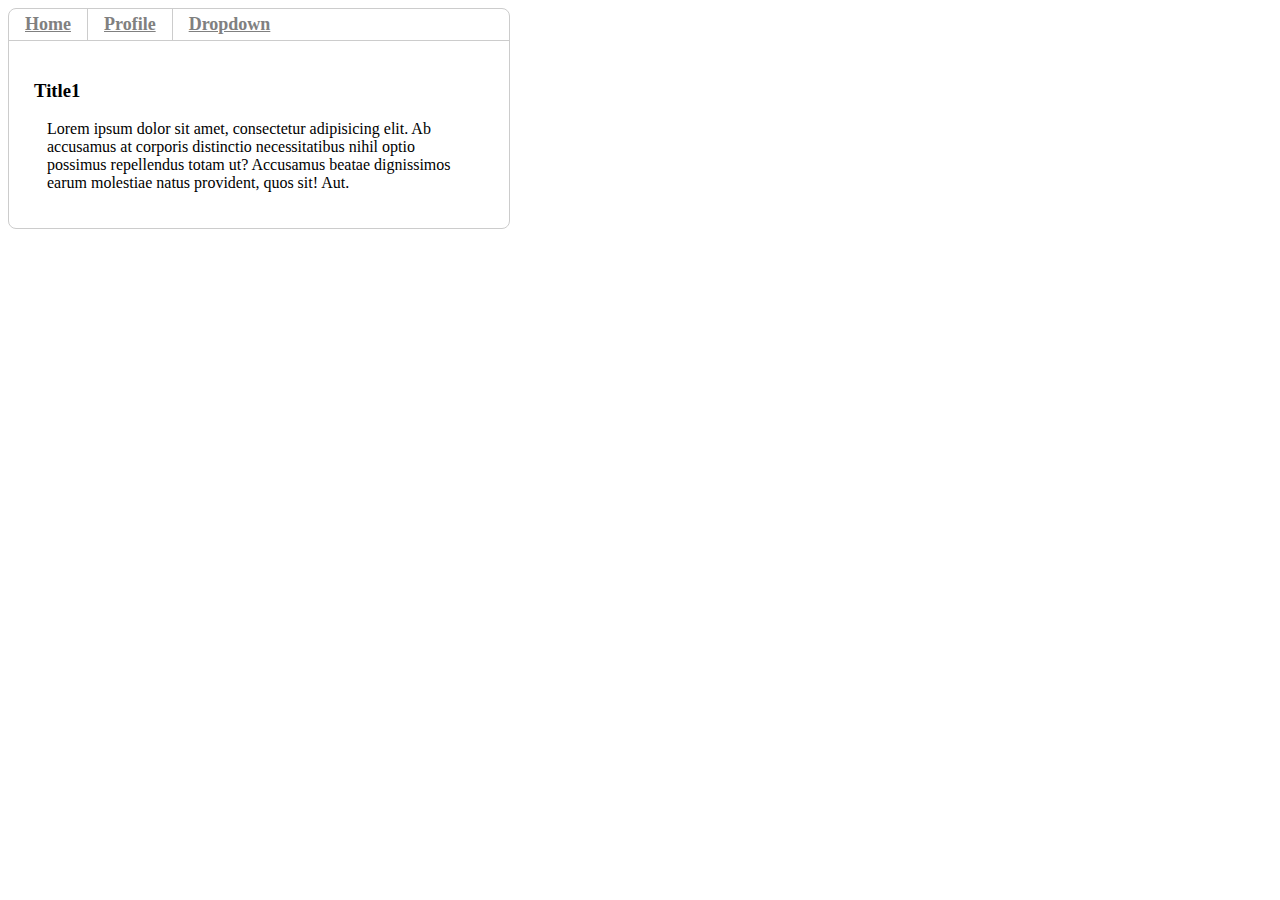
<file: class_tabs/index.html>
<!DOCTYPE html>
<html>
<head lang="en">
    <meta charset="UTF-8">
    <script type="text/javascript" src="js/jquery.js"></script>
    <script type="text/javascript" src="js/aop.js"></script>
    <title></title>
    <style>
        #tabs {
            border: 1px solid #ccc;
            border-radius: 8px;
            width: 500px;
        }
        #tabs .title {
            list-style-type: none;
            overflow: hidden;
            border-bottom: 1px solid #ccc;
            font-weight: bold;
            margin: 0;
            padding: 0;
        }
        #tabs .title li {
            float: left;
        }
        #tabs .title li + li {
            border-left: 1px solid #ccc
        }
        #tabs .title li a {
            display: block;
            padding: 5px 16px;
            font-size: 18px;
            color: grey;
        }
        #tabs .title li a:hover {
            color: #264c99;
        }
        #content {
            padding: 20px;
            font-size: 16px;
        }
        #content div{
            display: none;
        }
        #content div.active{
            display: block;
        }
        div h3{
            padding: 0px 5px;
        }
        div p{
            padding: 0px 18px;
        }

    </style>
</head>
<body>
<div id="tabs">
    <ul class="title">
        <li class="tab"><a href="#home">Home</a></li>
        <li class="tab"><a href="#profile">Profile</a></li>
        <li class="tab"><a href="#dropdown">Dropdown</a></li>
    </ul>
    <div id="content">
        <div id="home" class="active">
            <h3>Title1</h3>
            <p>Lorem ipsum dolor sit amet, consectetur adipisicing elit. Ab accusamus at corporis distinctio necessitatibus nihil optio possimus repellendus totam ut? Accusamus beatae dignissimos earum molestiae natus provident, quos sit! Aut.</p>
        </div>
        <div id="profile">
            <h3>Title2</h3>
            <p>Lorem ipsum dolor sit amet, consectetur adipisicing elit. Autem blanditiis debitis eligendi exercitationem, expedita fugiat harum molestias nobis odio officia perferendis possimus provident quaerat quidem reiciendis rem saepe? Accusamus, id!</p>
        </div>
        <div id="dropdown">
            <h3>Title3</h3>
            <p>Lorem ipsum dolor sit amet, consectetur adipisicing elit. Distinctio, eius iure labore nisi rem repudiandae tempora. A aperiam architecto corporis cumque minus modi mollitia, quibusdam, quo quos recusandae sit ut!</p>
        </div>
    </div>
</div>
<script type="text/javascript" src="js/Tabs.js"></script>
</body>
</html>
</file>
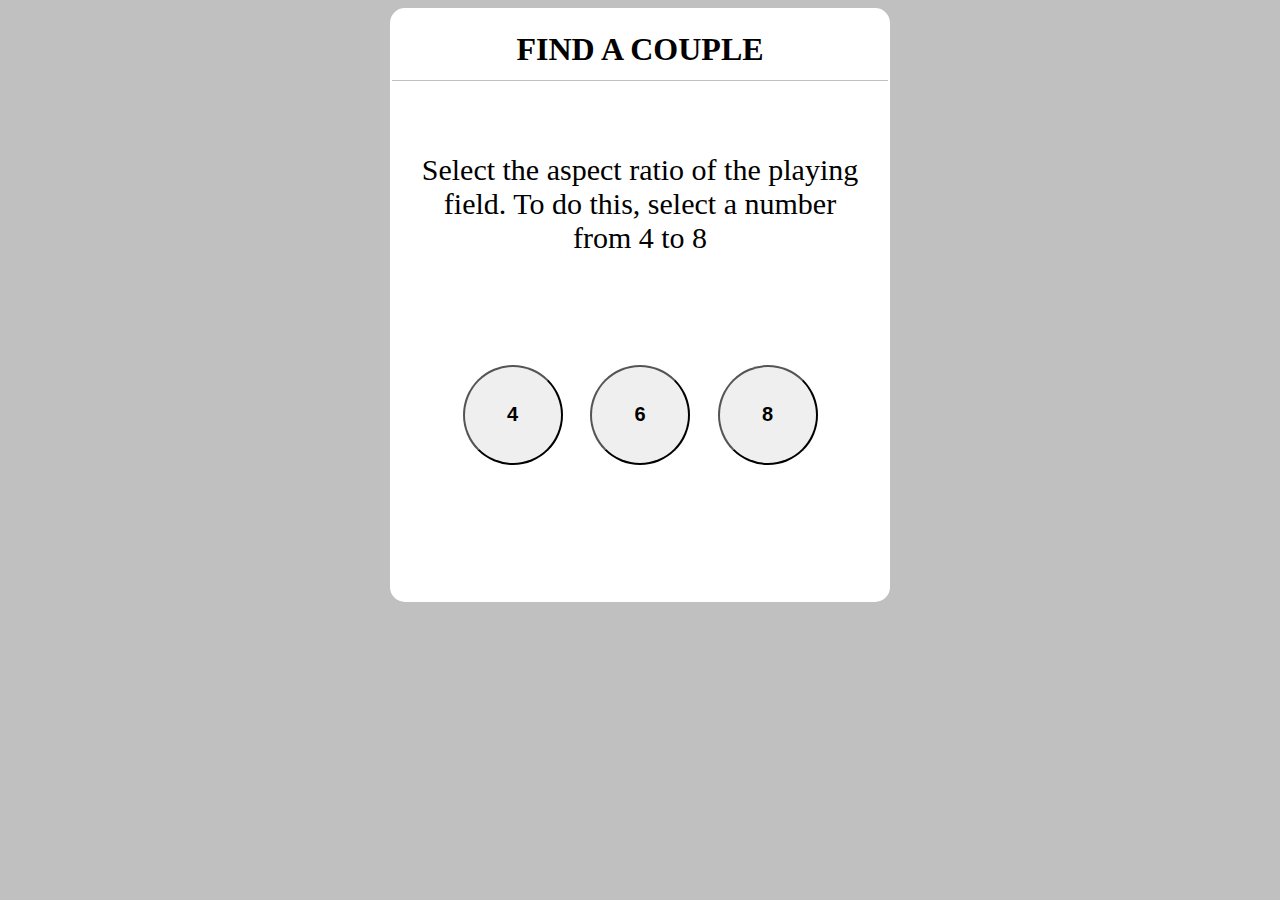
<file: game find a couple/index.html>
<!DOCTYPE html>
<html>
<head>
	<meta charset="utf-8">
	<meta http-equiv="X-UA-Compatible" content="IE=edge">
	<meta name="viewport" content="width=device-width, initial-scale=1">
	<title></title>

	<!-- css -->
	<link rel="stylesheet" type="text/css" href="css/style.css">
</head>
<body>
			<!-- html -->
	<div id="wrap">
		<div class="title">
			<h1>find a couple</h1>
		</div>
		<!--========= start ==========-->
		<div class="content">
			<p>Select the aspect ratio of the playing field. To do this, select a number from 4 to 8</p>
			<div id="buttons">
				<button class="btn">4</button>
				<button class="btn">6</button>
				<button class="btn">8</button>
			</div>
		</div>
		<!--========= level1 =========-->
		<div class="content4 hide">
			<div class="string">
				<div class="flip-container4" style="left: 0px;">
					<div class="flipper">
						<div class="cell cells4 front4"></div>
						<div class="cell cells4 back4" ></div>
					</div>
				</div>
				<div class="flip-container4" style="left: 124px;">
					<div class="flipper">
						<div class="cell cells4 front4" ></div>
						<div class="cell cells4 back4"></div>
					</div>
				</div>
				<div class="flip-container4" style="left: 248px;">
					<div class="flipper">
						<div class="cell cells4 front4" ></div>
						<div class="cell cells4 back4"></div>
					</div>
				</div>
				<div class="flip-container4" style="left: 372px;">
					<div class="flipper">
						<div class="cell cells4 front4"></div>
						<div class="cell cells4 back4"></div>
					</div>
				</div>
			</div>
			<div class="string">
				<div class="flip-container4" style="left:0px; top:124px;">
					<div class="flipper">
						<div class="cell cells4 front4"></div>
						<div class="cell cells4 back4" ></div>
					</div>
				</div>
				<div class="flip-container4" style="left:124px; top:124px;">
					<div class="flipper">
						<div class="cell cells4 front4"></div>
						<div class="cell cells4 back4"></div>
					</div>
				</div>
				<div class="flip-container4" style="left:248px; top:124px;">
					<div class="flipper">
						<div class="cell cells4 front4"></div>
						<div class="cell cells4 back4"></div>
					</div>
				</div>
				<div class="flip-container4" style="left:372px; top:124px;">
					<div class="flipper">
						<div class="cell cells4 front4"></div>
						<div class="cell cells4 back4"></div>
					</div>
				</div>
			</div>
			<div class="string">
				<div class="flip-container4" style="left: 0px; top: 248px;">
					<div class="flipper">
						<div class="cell cells4 front4"></div>
						<div class="cell cells4 back4" ></div>
					</div>
				</div>
				<div class="flip-container4" style="left: 124px; top: 248px;">
					<div class="flipper">
						<div class="cell cells4 front4"></div>
						<div class="cell cells4 back4"></div>
					</div>
				</div>
				<div class="flip-container4" style="left: 248px; top: 248px;">
					<div class="flipper">
						<div class="cell cells4 front4"></div>
						<div class="cell cells4 back4"></div>
					</div>
				</div>
				<div class="flip-container4" style="left: 372px; top: 248px;">
					<div class="flipper">
						<div class="cell cells4 front4"></div>
						<div class="cell cells4 back4"></div>
					</div>
				</div>
			</div>
			<div class="string">
				<div class="flip-container4" style="left: 0px; top: 372px;">
					<div class="flipper">
						<div class="cell cells4 front4"></div>
						<div class="cell cells4 back4" ></div>
					</div>
				</div>
				<div class="flip-container4" style="left: 124px; top:372px;">
					<div class="flipper">
						<div class="cell cells4 front4"></div>
						<div class="cell cells4 back4"></div>
					</div>
				</div>
				<div class="flip-container4" style="left: 248px; top: 372px;">
					<div class="flipper">
						<div class="cell cells4 front4"></div>
						<div class="cell cells4 back4"></div>
					</div>
				</div>
				<div class="flip-container4" style="left: 372px; top: 372px">
					<div class="flipper">
						<div class="cell cells4 front4"></div>
						<div class="cell cells4 back4"></div>
					</div>
				</div>
			</div>
		</div>
		<!--========= level2 =========-->
		<div class="content6 hide">
			<div class="string">
				<div class="flip-container6" style="left:0px;">
					<div class="flipper">
						<div class="cell cells6 front6"></div>
						<div class="cell cells6 back6"></div>
					</div>
				</div>
				<div class="flip-container6" style="left:82px;">
					<div class="flipper">
						<div class="cell cells6 front6"></div>
						<div class="cell cells6 back6"></div>
					</div>
				</div>
				<div class="flip-container6" style="left:164px;">
					<div class="flipper">
						<div class="cell cells6 front6"></div>
						<div class="cell cells6 back6"></div>
					</div>
				</div>
				<div class="flip-container6" style="left:246px;">
					<div class="flipper">
						<div class="cell cells6 front6"></div>
						<div class="cell cells6 back6"></div>
					</div>
				</div>
				<div class="flip-container6" style="left:328px;">
					<div class="flipper">
						<div class="cell cells6 front6"></div>
						<div class="cell cells6 back6"></div>
					</div>
				</div>
				<div class="flip-container6" style="left:410px;">
					<div class="flipper">
						<div class="cell cells6 front6"></div>
						<div class="cell cells6 back6"></div>
					</div>
				</div>
			</div>
			<div class="string">
				<div class="flip-container6" style="left:0px; top:82px;">
					<div class="flipper">
						<div class="cell cells6 front6"></div>
						<div class="cell cells6 back6"></div>
					</div>
				</div>
				<div class="flip-container6" style="left:82px; top:82px;">
					<div class="flipper">
						<div class="cell cells6 front6"></div>
						<div class="cell cells6 back6"></div>
					</div>
				</div>
				<div class="flip-container6" style="left:164px; top:82px;">
					<div class="flipper">
						<div class="cell cells6 front6"></div>
						<div class="cell cells6 back6"></div>
					</div>
				</div>
				<div class="flip-container6" style="left:246px; top:82px;">
					<div class="flipper">
						<div class="cell cells6 front6"></div>
						<div class="cell cells6 back6"></div>
					</div>
				</div>
				<div class="flip-container6" style="left:328px; top:82px;">
					<div class="flipper">
						<div class="cell cells6 front6"></div>
						<div class="cell cells6 back6"></div>
					</div>
				</div>
				<div class="flip-container6" style="left:410px; top:82px;">
					<div class="flipper">
						<div class="cell cells6 front6"></div>
						<div class="cell cells6 back6"></div>
					</div>
				</div>
			</div>
			<div class="string">
				<div class="flip-container6" style="left:0px; top:164px;">
					<div class="flipper">
						<div class="cell cells6 front6"></div>
						<div class="cell cells6 back6"></div>
					</div>
				</div>
				<div class="flip-container6" style="left:82px; top:164px;">
					<div class="flipper">
						<div class="cell cells6 front6"></div>
						<div class="cell cells6 back6"></div>
					</div>
				</div>
				<div class="flip-container6" style="left:164px; top:164px;">
					<div class="flipper">
						<div class="cell cells6 front6"></div>
						<div class="cell cells6 back6"></div>
					</div>
				</div>
				<div class="flip-container6" style="left:246px; top:164px;">
					<div class="flipper">
						<div class="cell cells6 front6"></div>
						<div class="cell cells6 back6"></div>
					</div>
				</div>
				<div class="flip-container6" style="left:328px; top:164px;">
					<div class="flipper">
						<div class="cell cells6 front6"></div>
						<div class="cell cells6 back6"></div>
					</div>
				</div>
				<div class="flip-container6" style="left:410px; top:164px;">
					<div class="flipper">
						<div class="cell cells6 front6"></div>
						<div class="cell cells6 back6"></div>
					</div>
				</div>
			</div>
			<div class="string">
				<div class="flip-container6" style="left:0px; top:246px;">
					<div class="flipper">
						<div class="cell cells6 front6"></div>
						<div class="cell cells6 back6"></div>
					</div>
				</div>
				<div class="flip-container6" style="left:82px; top:246px;">
					<div class="flipper">
						<div class="cell cells6 front6"></div>
						<div class="cell cells6 back6"></div>
					</div>
				</div>
				<div class="flip-container6" style="left:164px; top:246px;">
					<div class="flipper">
						<div class="cell cells6 front6"></div>
						<div class="cell cells6 back6"></div>
					</div>
				</div>
				<div class="flip-container6" style="left:246px; top:246px;">
					<div class="flipper">
						<div class="cell cells6 front6"></div>
						<div class="cell cells6 back6"></div>
					</div>
				</div>
				<div class="flip-container6" style="left:328px; top:246px;">
					<div class="flipper">
						<div class="cell cells6 front6"></div>
						<div class="cell cells6 back6"></div>
					</div>
				</div>
				<div class="flip-container6" style="left:410px; top:246px;">
					<div class="flipper">
						<div class="cell cells6 front6"></div>
						<div class="cell cells6 back6"></div>
					</div>
				</div>
			</div>
			<div class="string">
				<div class="flip-container6" style="left:0px; top:328px;">
					<div class="flipper">
						<div class="cell cells6 front6"></div>
						<div class="cell cells6 back6"></div>
					</div>
				</div>
				<div class="flip-container6" style="left:82px; top:328px;">
					<div class="flipper">
						<div class="cell cells6 front6"></div>
						<div class="cell cells6 back6"></div>
					</div>
				</div>
				<div class="flip-container6" style="left:164px; top:328px;">
					<div class="flipper">
						<div class="cell cells6 front6"></div>
						<div class="cell cells6 back6"></div>
					</div>
				</div>
				<div class="flip-container6" style="left:246px; top:328px;">
					<div class="flipper">
						<div class="cell cells6 front6"></div>
						<div class="cell cells6 back6"></div>
					</div>
				</div>
				<div class="flip-container6" style="left:328px; top:328px;">
					<div class="flipper">
						<div class="cell cells6 front6"></div>
						<div class="cell cells6 back6"></div>
					</div>
				</div>
				<div class="flip-container6" style="left:410px; top:328px;">
					<div class="flipper">
						<div class="cell cells6 front6"></div>
						<div class="cell cells6 back6"></div>
					</div>
				</div>
			</div>
			<div class="string">
				<div class="flip-container6" style="left:0px; top:410px;">
					<div class="flipper">
						<div class="cell cells6 front6"></div>
						<div class="cell cells6 back6"></div>
					</div>
				</div>
				<div class="flip-container6" style="left:82px; top:410px;">
					<div class="flipper">
						<div class="cell cells6 front6"></div>
						<div class="cell cells6 back6"></div>
					</div>
				</div>
				<div class="flip-container6" style="left:164px; top:410px;">
					<div class="flipper">
						<div class="cell cells6 front6"></div>
						<div class="cell cells6 back6"></div>
					</div>
				</div>
				<div class="flip-container6" style="left:246px; top:410px;">
					<div class="flipper">
						<div class="cell cells6 front6"></div>
						<div class="cell cells6 back6"></div>
					</div>
				</div>
				<div class="flip-container6" style="left:328px; top:410px;">
					<div class="flipper">
						<div class="cell cells6 front6"></div>
						<div class="cell cells6 back6"></div>
					</div>
				</div>
				<div class="flip-container6" style="left:410px; top:410px;">
					<div class="flipper">
						<div class="cell cells6 front6"></div>
						<div class="cell cells6 back6"></div>
					</div>
				</div>
			</div>
		</div>
		<!--========= level3 =========-->
		<div class="content8 hide">
			<div class="string">
				<div class="flip-container8" style="left:0px;">
					<div class="flipper">
						<div class="cell cells8 front8"></div>
						<div class="cell cells8 back8"></div>
					</div>
				</div>
				<div class="flip-container8" style="left:62px;">
					<div class="flipper">
						<div class="cell cells8 front8"></div>
						<div class="cell cells8 back8"></div>
					</div>
				</div>
				<div class="flip-container8" style="left:124px;">
					<div class="flipper">
						<div class="cell cells8 front8"></div>
						<div class="cell cells8 back8"></div>
					</div>
				</div>
				<div class="flip-container8" style="left:186px;">
					<div class="flipper">
						<div class="cell cells8 front8"></div>
						<div class="cell cells8 back8"></div>
					</div>
				</div>
				<div class="flip-container8" style="left:248px;">
					<div class="flipper">
						<div class="cell cells8 front8"></div>
						<div class="cell cells8 back8"></div>
					</div>
				</div>
				<div class="flip-container8" style="left:310px;">
					<div class="flipper">
						<div class="cell cells8 front8"></div>
						<div class="cell cells8 back8"></div>
					</div>
				</div>
				<div class="flip-container8" style="left:372px;">
					<div class="flipper">
						<div class="cell cells8 front8"></div>
						<div class="cell cells8 back8"></div>
					</div>
				</div>
				<div class="flip-container8" style="left:434px;">
					<div class="flipper">
						<div class="cell cells8 front8"></div>
						<div class="cell cells8 back8"></div>
					</div>
				</div>
			</div>

			<div class="string">
				<div class="flip-container8" style="left:0px; top:62px;">
					<div class="flipper">
						<div class="cell cells8 front8"></div>
						<div class="cell cells8 back8"></div>
					</div>
				</div>
				<div class="flip-container8" style="left:62px; top:62px;">
					<div class="flipper">
						<div class="cell cells8 front8"></div>
						<div class="cell cells8 back8"></div>
					</div>
				</div>
				<div class="flip-container8" style="left:124px; top:62px;">
					<div class="flipper">
						<div class="cell cells8 front8"></div>
						<div class="cell cells8 back8"></div>
					</div>
				</div>
				<div class="flip-container8" style="left:186px; top:62px;">
					<div class="flipper">
						<div class="cell cells8 front8"></div>
						<div class="cell cells8 back8"></div>
					</div>
				</div>
				<div class="flip-container8" style="left:248px; top:62px;">
					<div class="flipper">
						<div class="cell cells8 front8"></div>
						<div class="cell cells8 back8"></div>
					</div>
				</div>
				<div class="flip-container8" style="left:310px; top:62px;">
					<div class="flipper">
						<div class="cell cells8 front8"></div>
						<div class="cell cells8 back8"></div>
					</div>
				</div>
				<div class="flip-container8" style="left:372px; top:62px;">
					<div class="flipper">
						<div class="cell cells8 front8"></div>
						<div class="cell cells8 back8"></div>
					</div>
				</div>
				<div class="flip-container8" style="left:434px; top:62px;">
					<div class="flipper">
						<div class="cell cells8 front8"></div>
						<div class="cell cells8 back8"></div>
					</div>
				</div>
			</div>

			<div class="string">
				<div class="flip-container8" style="left:0px; top:124px;">
					<div class="flipper">
						<div class="cell cells8 front8"></div>
						<div class="cell cells8 back8"></div>
					</div>
				</div>
				<div class="flip-container8" style="left:62px; top:124px;">
					<div class="flipper">
						<div class="cell cells8 front8"></div>
						<div class="cell cells8 back8"></div>
					</div>
				</div>
				<div class="flip-container8" style="left:124px; top:124px;">
					<div class="flipper">
						<div class="cell cells8 front8"></div>
						<div class="cell cells8 back8"></div>
					</div>
				</div>
				<div class="flip-container8" style="left:186px; top:124px;">
					<div class="flipper">
						<div class="cell cells8 front8"></div>
						<div class="cell cells8 back8"></div>
					</div>
				</div>
				<div class="flip-container8" style="left:248px; top:124px;">
					<div class="flipper">
						<div class="cell cells8 front8"></div>
						<div class="cell cells8 back8"></div>
					</div>
				</div>
				<div class="flip-container8" style="left:310px; top:124px;">
					<div class="flipper">
						<div class="cell cells8 front8"></div>
						<div class="cell cells8 back8"></div>
					</div>
				</div>
				<div class="flip-container8" style="left:372px; top:124px;">
					<div class="flipper">
						<div class="cell cells8 front8"></div>
						<div class="cell cells8 back8"></div>
					</div>
				</div>
				<div class="flip-container8" style="left:434px; top:124px;">
					<div class="flipper">
						<div class="cell cells8 front8"></div>
						<div class="cell cells8 back8"></div>
					</div>
				</div>
			</div>

			<div class="string">
				<div class="flip-container8" style="left:0px; top:186px;">
					<div class="flipper">
						<div class="cell cells8 front8"></div>
						<div class="cell cells8 back8"></div>
					</div>
				</div>
				<div class="flip-container8" style="left:62px; top:186px;">
					<div class="flipper">
						<div class="cell cells8 front8"></div>
						<div class="cell cells8 back8"></div>
					</div>
				</div>
				<div class="flip-container8" style="left:124px; top:186px;">
					<div class="flipper">
						<div class="cell cells8 front8"></div>
						<div class="cell cells8 back8"></div>
					</div>
				</div>
				<div class="flip-container8" style="left:186px; top:186px;">
					<div class="flipper">
						<div class="cell cells8 front8"></div>
						<div class="cell cells8 back8"></div>
					</div>
				</div>
				<div class="flip-container8" style="left:248px; top:186px;">
					<div class="flipper">
						<div class="cell cells8 front8"></div>
						<div class="cell cells8 back8"></div>
					</div>
				</div>
				<div class="flip-container8" style="left:310px; top:186px;">
					<div class="flipper">
						<div class="cell cells8 front8"></div>
						<div class="cell cells8 back8"></div>
					</div>
				</div>
				<div class="flip-container8" style="left:372px; top:186px;">
					<div class="flipper">
						<div class="cell cells8 front8"></div>
						<div class="cell cells8 back8"></div>
					</div>
				</div>
				<div class="flip-container8" style="left:434px; top:186px;">
					<div class="flipper">
						<div class="cell cells8 front8"></div>
						<div class="cell cells8 back8"></div>
					</div>
				</div>
			</div>

			<div class="string">
				<div class="flip-container8" style="left:0px; top:248px;">
					<div class="flipper">
						<div class="cell cells8 front8"></div>
						<div class="cell cells8 back8"></div>
					</div>
				</div>
				<div class="flip-container8" style="left:62px; top:248px;">
					<div class="flipper">
						<div class="cell cells8 front8"></div>
						<div class="cell cells8 back8"></div>
					</div>
				</div>
				<div class="flip-container8" style="left:124px; top:248px;">
					<div class="flipper">
						<div class="cell cells8 front8"></div>
						<div class="cell cells8 back8"></div>
					</div>
				</div>
				<div class="flip-container8" style="left:186px; top:248px;">
					<div class="flipper">
						<div class="cell cells8 front8"></div>
						<div class="cell cells8 back8"></div>
					</div>
				</div>
				<div class="flip-container8" style="left:248px; top:248px;">
					<div class="flipper">
						<div class="cell cells8 front8"></div>
						<div class="cell cells8 back8"></div>
					</div>
				</div>
				<div class="flip-container8" style="left:310px; top:248px;">
					<div class="flipper">
						<div class="cell cells8 front8"></div>
						<div class="cell cells8 back8"></div>
					</div>
				</div>
				<div class="flip-container8" style="left:372px; top:248px;">
					<div class="flipper">
						<div class="cell cells8 front8"></div>
						<div class="cell cells8 back8"></div>
					</div>
				</div>
				<div class="flip-container8" style="left:434px; top:248px;">
					<div class="flipper">
						<div class="cell cells8 front8"></div>
						<div class="cell cells8 back8"></div>
					</div>
				</div>
			</div>

			<div class="string">
				<div class="flip-container8" style="left:0px; top:310px;">
					<div class="flipper">
						<div class="cell cells8 front8"></div>
						<div class="cell cells8 back8"></div>
					</div>
				</div>
				<div class="flip-container8" style="left:62px; top:310px;">
					<div class="flipper">
						<div class="cell cells8 front8"></div>
						<div class="cell cells8 back8"></div>
					</div>
				</div>
				<div class="flip-container8" style="left:124px; top:310px;">
					<div class="flipper">
						<div class="cell cells8 front8"></div>
						<div class="cell cells8 back8"></div>
					</div>
				</div>
				<div class="flip-container8" style="left:186px; top:310px;">
					<div class="flipper">
						<div class="cell cells8 front8"></div>
						<div class="cell cells8 back8"></div>
					</div>
				</div>
				<div class="flip-container8" style="left:248px; top:310px;">
					<div class="flipper">
						<div class="cell cells8 front8"></div>
						<div class="cell cells8 back8"></div>
					</div>
				</div>
				<div class="flip-container8" style="left:310px; top:310px;">
					<div class="flipper">
						<div class="cell cells8 front8"></div>
						<div class="cell cells8 back8"></div>
					</div>
				</div>
				<div class="flip-container8" style="left:372px; top:310px;">
					<div class="flipper">
						<div class="cell cells8 front8"></div>
						<div class="cell cells8 back8"></div>
					</div>
				</div>
				<div class="flip-container8" style="left:434px; top:310px;">
					<div class="flipper">
						<div class="cell cells8 front8"></div>
						<div class="cell cells8 back8"></div>
					</div>
				</div>
			</div>

			<div class="string">
				<div class="flip-container8" style="left:0px; top:372px;">
					<div class="flipper">
						<div class="cell cells8 front8"></div>
						<div class="cell cells8 back8"></div>
					</div>
				</div>
				<div class="flip-container8" style="left:62px; top:372px;">
					<div class="flipper">
						<div class="cell cells8 front8"></div>
						<div class="cell cells8 back8"></div>
					</div>
				</div>
				<div class="flip-container8" style="left:124px; top:372px;">
					<div class="flipper">
						<div class="cell cells8 front8"></div>
						<div class="cell cells8 back8"></div>
					</div>
				</div>
				<div class="flip-container8" style="left:186px; top:372px;">
					<div class="flipper">
						<div class="cell cells8 front8"></div>
						<div class="cell cells8 back8"></div>
					</div>
				</div>
				<div class="flip-container8" style="left:248px; top:372px;">
					<div class="flipper">
						<div class="cell cells8 front8"></div>
						<div class="cell cells8 back8"></div>
					</div>
				</div>
				<div class="flip-container8" style="left:310px; top:372px;">
					<div class="flipper">
						<div class="cell cells8 front8"></div>
						<div class="cell cells8 back8"></div>
					</div>
				</div>
				<div class="flip-container8" style="left:372px; top:372px;">
					<div class="flipper">
						<div class="cell cells8 front8"></div>
						<div class="cell cells8 back8"></div>
					</div>
				</div>
				<div class="flip-container8" style="left:434px; top:372px;">
					<div class="flipper">
						<div class="cell cells8 front8"></div>
						<div class="cell cells8 back8"></div>
					</div>
				</div>
			</div>

			<div class="string">
				<div class="flip-container8" style="left:0px; top:434px;">
					<div class="flipper">
						<div class="cell cells8 front8"></div>
						<div class="cell cells8 back8"></div>
					</div>
				</div>
				<div class="flip-container8" style="left:62px; top:434px;">
					<div class="flipper">
						<div class="cell cells8 front8"></div>
						<div class="cell cells8 back8"></div>
					</div>
				</div>
				<div class="flip-container8" style="left:124px; top:434px;">
					<div class="flipper">
						<div class="cell cells8 front8"></div>
						<div class="cell cells8 back8"></div>
					</div>
				</div>
				<div class="flip-container8" style="left:186px; top:434px;">
					<div class="flipper">
						<div class="cell cells8 front8"></div>
						<div class="cell cells8 back8"></div>
					</div>
				</div>
				<div class="flip-container8" style="left:248px; top:434px;">
					<div class="flipper">
						<div class="cell cells8 front8"></div>
						<div class="cell cells8 back8"></div>
					</div>
				</div>
				<div class="flip-container8" style="left:310px; top:434px;">
					<div class="flipper">
						<div class="cell cells8 front8"></div>
						<div class="cell cells8 back8"></div>
					</div>
				</div>
				<div class="flip-container8" style="left:372px; top:434px;">
					<div class="flipper">
						<div class="cell cells8 front8"></div>
						<div class="cell cells8 back8"></div>
					</div>
				</div>
				<div class="flip-container8" style="left:434px; top:434px;">
					<div class="flipper">
						<div class="cell cells8 front8"></div>
						<div class="cell cells8 back8"></div>
					</div>
				</div>
			</div>
		</div>
	</div>
			<!-- js -->
	<script type="text/javascript" src="js/jquery-1.11.3.min.js"></script>
	<script type="text/javascript" src="js/main.js"></script>
</body>
</html>
</file>
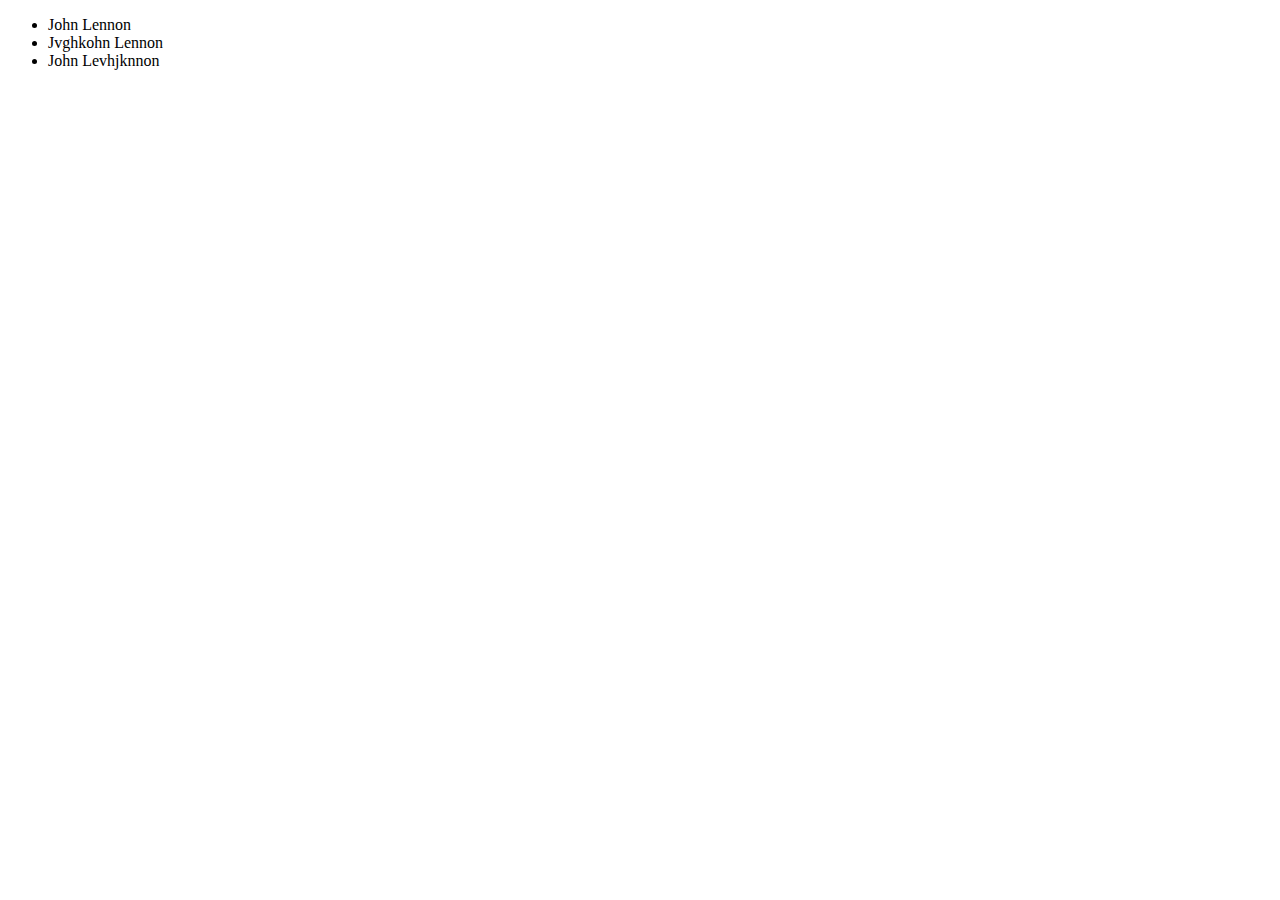
<file: list_aop/index.html>
<!DOCTYPE html>
<html>
<head lang="en">
    <meta charset="UTF-8">
    <script type="text/javascript" src="js/jquery.js"></script>
    <script type="text/javascript" src="js/aop.js"></script>
    <title></title>
</head>
<body>
</div>
<div id="list"></div>
<script type="text/javascript" src="js/list.js"></script>
</body>
</html>
</file>
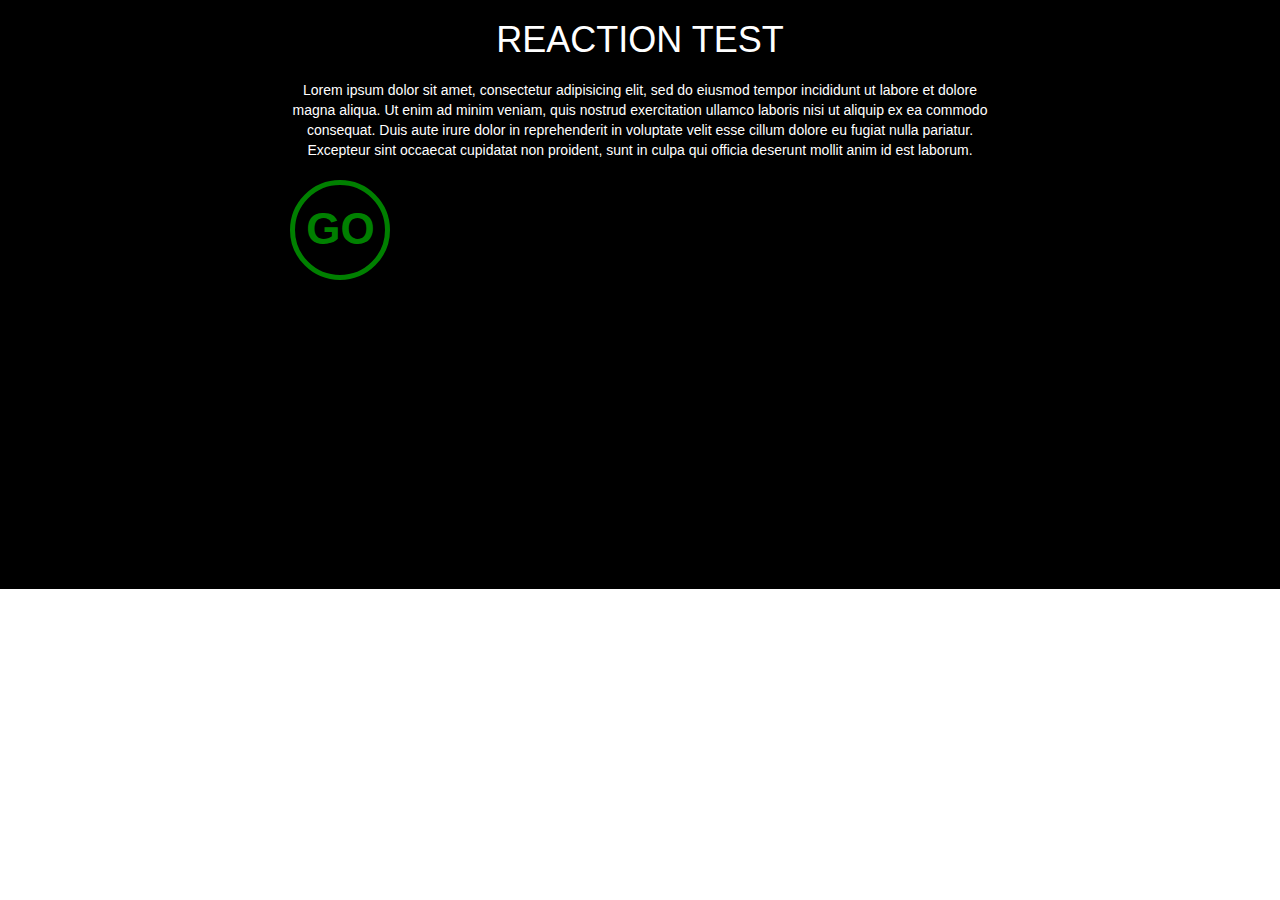
<file: reaction test/index.html>
<!DOCTYPE html>
<html>
<head>
	<meta charset="utf-8">
	<meta http-equiv="X-UA-Compatible" content="IE=edge">
	<meta name="viewport" content="width=device-width, initial-scale=1">
	<title></title>

	<!-- css -->
	<link rel="stylesheet" type="text/css" href="css/bootstrap.min.css">
	<link rel="stylesheet" type="text/css" href="css/bootstrap-theme.min.css">
	<link rel="stylesheet" type="text/css" href="css/style.css">
	<link rel="stylesheet" type="text/css" href="css/tableStyle.css">
</head>
<body>
	<!-- instruction -->

	<div class="container-fluid block" id="instruction">
		<div class="row ">
			<div class="col-md-12 col-sm-12 col-xs-12 task" style="height: 589px;">
				<div class="header text-center ">
					<h1>reaction test</h1>
				</div>
				<div class="col-md-7 col-sm-8 col-xs-12 center">
					<p class="text-center">
						Lorem ipsum dolor sit amet, consectetur adipisicing elit, sed do eiusmod
						tempor incididunt ut labore et dolore magna aliqua. Ut enim ad minim veniam,
						quis nostrud exercitation ullamco laboris nisi ut aliquip ex ea commodo
						consequat. Duis aute irure dolor in reprehenderit in voluptate velit esse
						cillum dolore eu fugiat nulla pariatur. Excepteur sint occaecat cupidatat non
						proident, sunt in culpa qui officia deserunt mollit anim id est laborum. 
					</p>
					<button id="go" class="text-center">go</button>
				</div>
			</div>
		</div>
	</div>

	<!-- game -->
	<div class="container-fluid block hide" id="block">
		<div class="row">
			<div class="col-md-8 col-sm-10 col-xs-12 center">

				<div class="header text-center">
					<h1>reaction test</h1>
				</div>
				<div id="coloredWords" class="row">
					<span>some word</span>
				</div>
<!--========================== rule ==========================-->
				<div id="wastedTime" class="row">
					<!-- <div id="leftSideRule"></div> -->
					<div id="centerRule">
						<div id="pointer" class="pointer">
							<div class="pointer runner"></div>
						</div>
					</div>
					<!-- <div id="rightSideRule"></div> -->
					<div class="wrap">
						<div class="" ="correctionLeft"></div>
						<div id="interval">
							<div class="int" style="left: 0;"></div>
							<div class="int" style="left: 10%;"></div>
							<div class="int" style="left: 20%;"></div>
							<div class="int" style="left: 30%;"></div>
							<div class="int" style="left: 40%;"></div>
							<div class="int" style="left: 50%;"></div>
							<div class="int" style="left: 60%;"></div>
							<div class="int" style="left: 70%;"></div>
							<div class="int" style="left: 80%;"></div>
							<div class="int" style="left: 90%;"></div>
						</div>
						<div class="correctionRight"></div>
					</div>
					<div class="wrap">
						<div class="correctionLeft"></div>
						<div id="seconds">
							<div class="sec" style="left: 10%">
								<span>1</span>
							</div>
							<div class="sec" style="left: 20%">
								<span>2</span>
							</div>
							<div class="sec" style="left: 30%">
								<span>3</span>
							</div>
							<div class="sec" style="left: 40%">
								<span>4</span>
							</div>
							<div class="sec" style="left: 50%">
								<span>5</span>
							</div>
							<div class="sec" style="left: 60%">
								<span>6</span>
							</div>
							<div class="sec" style="left: 70%">
								<span>7</span>
							</div>
							<div class="sec" style="left: 80%">
								<span>8</span>
							</div>
							<div class="sec" style="left: 90%">
								<span>9</span>
							</div>
						</div>
						<div class="correctionRight"></div>
					</div>
				</div>
<!--============================= buttons =================================-->
				<div id="buttonsForAnswers" class="row">
					<div class="col-md-2 col-sm-2 col-xs-2">
						<button id="orange" class="center-block">
							orange
						</button>
					</div>
					<div class="col-md-2 col-sm-2 col-xs-2">
						<button id="green" class="center-block">
							green
						</button>
					</div>
					<div class="col-md-2 col-sm-2 col-xs-2" >
						<button id="yellow" class="center-block">
							yellow
						</button>
					</div>
					<div class="col-md-2 col-sm-2 col-xs-2">
						<button id="red" class="center-block">
							red
						</button>
					</div>
					<div class="col-md-2 col-sm-2 col-xs-2">
						<button id="blue" class="center-block">
							blue
						</button>
					</div>
					<div class="col-md-2 col-sm-2 col-xs-2">
						<button id="white" class="center-block">
							white
						</button>
					</div>
				</div>
<!--===========================result================================-->
				<div>
					<div id="finalResult"></div>
					<button id="level2">Next level</button>
				</div>
			</div>
		</div>
	</div>

	<!-- js -->
	<script type="text/javascript" src="js/jquery-1.11.3.min.js"></script>
	<script type="text/javascript" src="js/bootstrap.min.js"></script>
	<script type="text/javascript" src="js/main.js"></script>
</body>
</html>
</file>
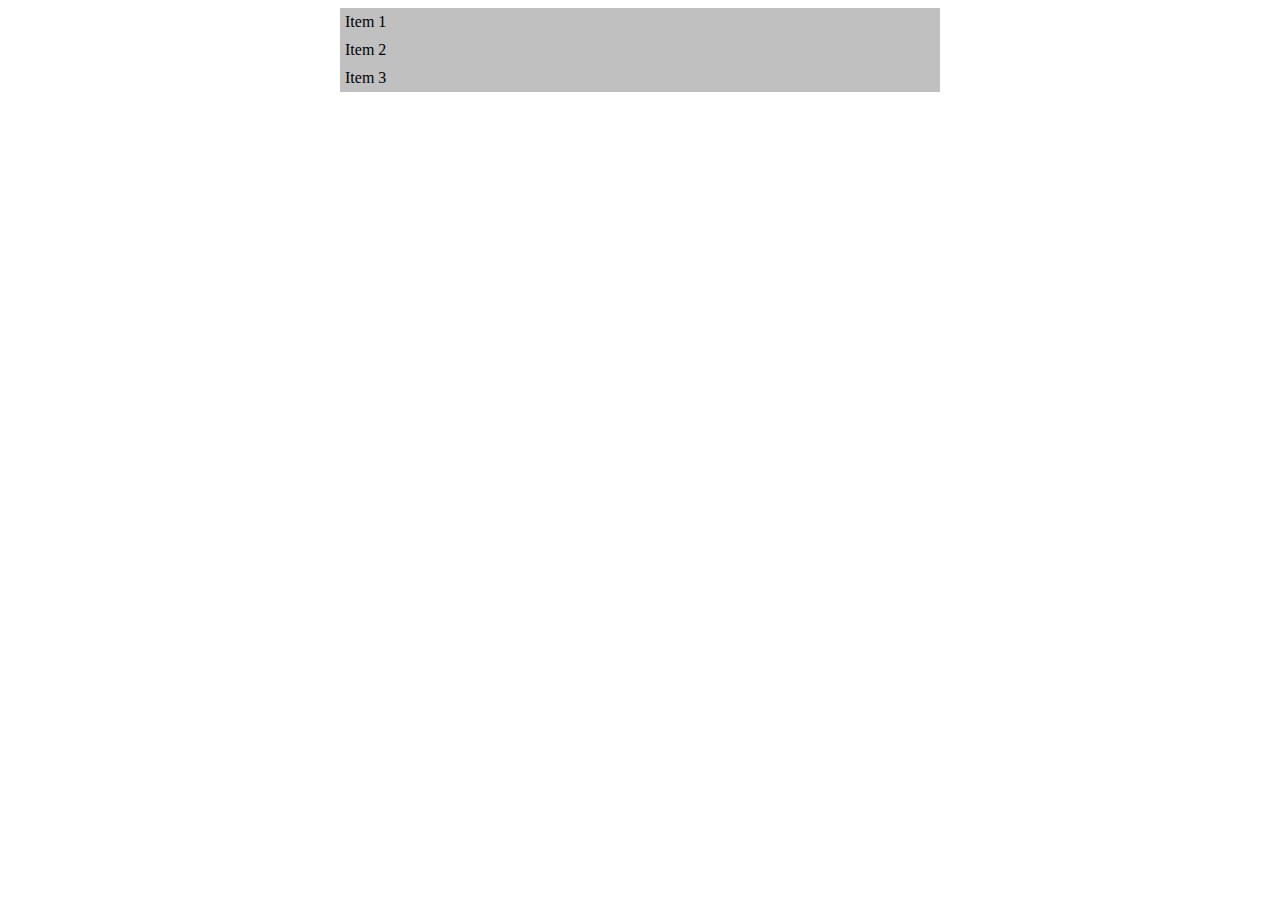
<file: accordion/accordion.html>
<!DOCTYPE html>
<html>
<head lang="en">
    <script src="jquery-1.11.3.js"></script>
    <style type="text/css">
        #wrap {
            width: 600px;
            margin: 0 auto;
        }
        .accordion {
            list-style-type: none;
            margin: 0;
            padding: 0;
        }
        .accordion .a_title {
            background: silver;
            padding: 5px;
            cursor: pointer;
        }
        .accordion .a_title:hover {
            background: grey;
        }
    </style>
    <meta charset="UTF-8">
    <title></title>
</head>
<body>
<div id="wrap">
    <ul class="accordion">
        <li>
            <div class="a_title">Item 1</div>
            <div class="a_body">Lorem ipsum dolor sit amet, consectetur adipisicing elit, sed do eiusmod
                tempor incididunt ut labore et dolore magna aliqua. Ut enim ad minim veniam,
                quis nostrud exercitation ullamco laboris nisi ut aliquip ex ea commodo
                consequat. Duis aute irure dolor in reprehenderit in voluptate velit esse
                cillum dolore eu fugiat nulla pariatur. Excepteur sint occaecat cupidatat non
                proident, sunt in culpa qui officia deserunt mollit anim id est laborum.</div>
        </li>
        <li>
            <div class="a_title">Item 2</div>
            <div class="a_body">Lorem ipsum dolor sit amet, consectetur adipisicing elit, sed do eiusmod
                tempor incididunt ut labore et dolore magna aliqua. Ut enim ad minim veniam,
                quis nostrud exercitation ullamco laboris nisi ut aliquip ex ea commodo
                consequat. Duis aute irure dolor in reprehenderit in voluptate velit esse
                cillum dolore eu fugiat nulla pariatur. Excepteur sint occaecat cupidatat non
                proident, sunt in culpa qui officia deserunt mollit anim id est laborum.</div>
        </li>
        <li>
            <div class="a_title">Item 3</div>
            <div class="a_body">Lorem ipsum dolor sit amet, consectetur adipisicing elit, sed do eiusmod
                tempor incididunt ut labore et dolore magna aliqua. Ut enim ad minim veniam,
                quis nostrud exercitation ullamco laboris nisi ut aliquip ex ea commodo
                consequat. Duis aute irure dolor in reprehenderit in voluptate velit esse
                cillum dolore eu fugiat nulla pariatur. Excepteur sint occaecat cupidatat non
                proident, sunt in culpa qui officia deserunt mollit anim id est laborum.</div>
        </li>
    </ul>
</div>
</body>
</html>
<script type="text/javascript">
    function Accordion(element) {
        this.$element = $(element);
        $('.a_body').hide();
        $('.accordion .a_title').click(function(){
            $('.a_body').slideUp();
            $(this).next().slideDown();
        });
    };

    var acc = new Accordion('#wrap');
</script>
</file>
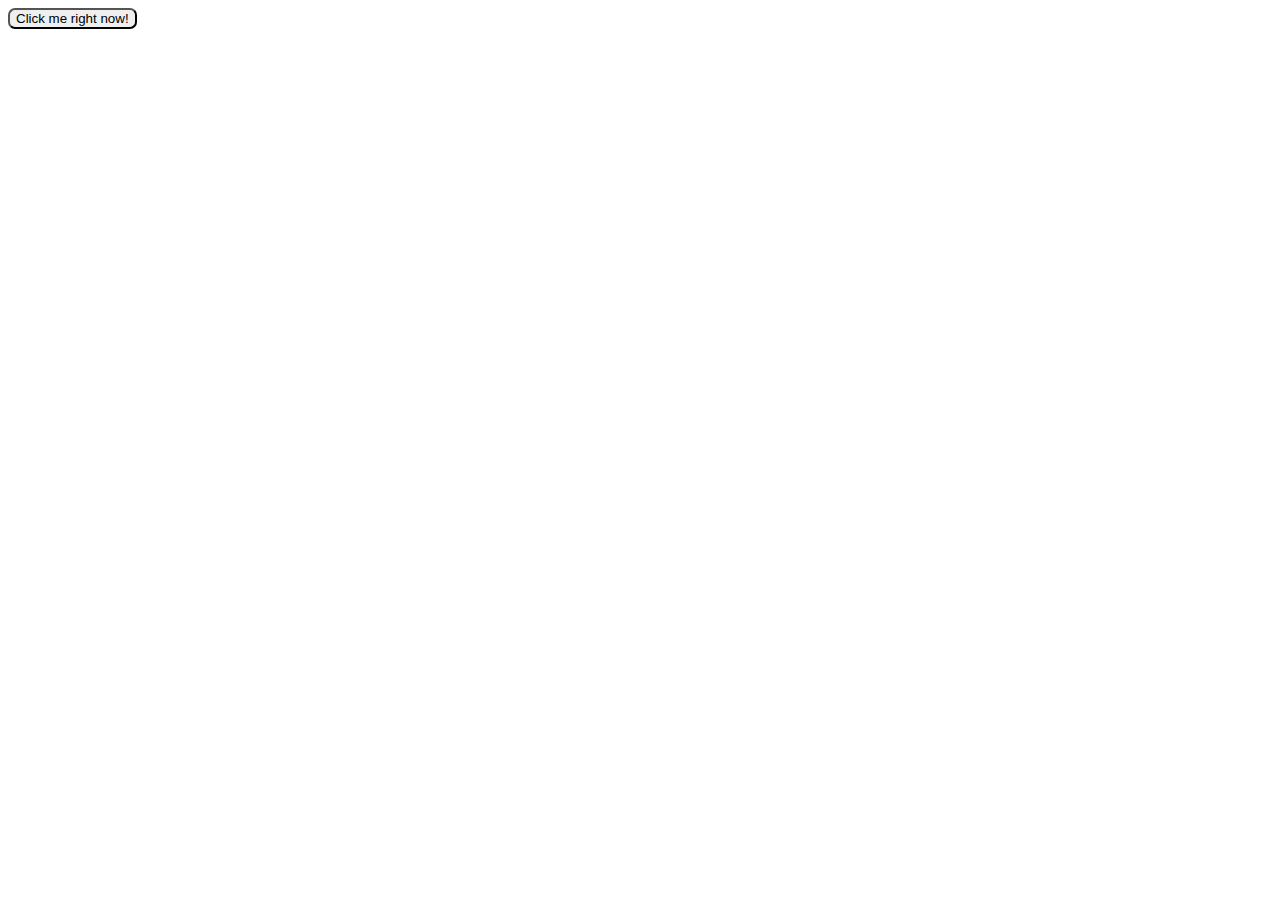
<file: dialog box/dialogBox.html>
<!DOCTYPE html>
<html>
<head lang="en">
    <style>

        #dialogBox {
            width: 400px;
            height: 250px;
            border: 2px solid #5F9EA0;
            border-radius: 5px;
            background: #ebfffc;
            position: absolute;
            margin-left: auto;
            margin-right: auto;
            left: 0;
            right: 0;
            opacity: 0.0;
        }

        #wrapper {
            width: 400px;
            float: left;
            margin: auto auto;
        }

        #recommend {
            width: 250px;
            float: right;
        }

        #check {
            float: left;
        }

        #rightSide {
            float: right;
            margin: 10px 5px 0 0;
        }

        #leftSide {
            float: left;
            padding: 10px;
            color: #ebfffc;
            font-weight: bold;
        }

        #close {
            border-radius: 10px;
        }

        #animation {
            border-radius: 7px;
        }

        .ulList {
            padding: 0;
            margin: 0;
        }

        .mark {
            margin-top: 16px;
            margin-left: 20px;
        }

        .liRadio{
            list-style-type: none;
            margin: 10px 0;
        }

        .liRecommend {
            list-style-type: none;
            margin: 23px 0;
        }
        #ans {
            border-radius: 6px;
            padding: 3px;
            font-size: 14px;
            background-color: #5F9EA0;
            color: #EBFFFC;
        }

    </style>
    <meta charset="UTF-8">
    <title></title>
</head>
<body>
<input type="text" id="ans" value="" style="display: none;">
<button id="animation"> Click me right now! </button>
<div id="dialogBox">

    <div id="header"  style="border-bottom: 2px solid white; background-color: cadetblue">
        <div id='leftSide'>
            <span>Определите ваше настроение</span>
        </div>
        <div id='rightSide'>
            <button id="close"> X </button>
        </div>
        <div style="clear: both;"></div>
    </div>

    <div id="wrapper">
        <div id='check'>
            <ul class="ulList">
                <li class="liRadio">
                    <label>
                        <input type="radio" id="one" name="one" class="mark" value="" style="text-align: right;">
                        отличное
                    </label>
                </li>
                <li class="liRadio">
                    <label>
                        <input type="radio" id="two" name="one" class="mark" value="" style="text-align: right;">
                        хорошее
                    </label>
                </li>
                <li class="liRadio">
                    <label>
                        <input type="radio" id="three" name="one" class="mark" value="" style="text-align: right;">
                        нормальное
                    </label>
                </li>
                <li class="liRadio">
                    <label>
                        <input id="four" type="radio"  name="one" class="mark" value="" style="text-align: right;">
                        плохое
                    </label>
                </li>
            </ul>
        </div>

        <div id='recommend'>
            <ul class="ulList">
                <li class="liRecommend" id="one-answer">
                    &nbsp;
                </li>

                <li class="liRecommend" id="two-answer">
                    &nbsp;
                </li>

                <li class="liRecommend" id="three-answer">
                    &nbsp;
                </li>

                <li class="liRecommend" id="four-answer">
                    &nbsp;
                </li>
            </ul>
        </div>
    </div>


    <script>

        var recommendList = document.getElementsByClassName('liRecommend');
        var check         = document.getElementById('check');
        var answerInput = document.getElementById('ans');
        var answers =
        {
            one:   "мы рады это слышать",
            two:    "наверное вы выспались",
            three : "оно и видно",
            four:     "какавушка?"
        };
        function displayAnswer(event) {
        	if (event.target.className == "mark") {
                var
                        radioButton = event.target,
                        id = radioButton.id,
                        answer = answers[id],
                        targetElement = document.getElementById(id+'-answer');
                if(radioButton.checked) {
                    answerInput.value = answer;

                    targetElement.appendChild(answerInput);
                    answerInput.style.display = '';
                }
            }
        }
        check.addEventListener('click', displayAnswer);

        


        function Dialog(domNode)
        {
            if(domNode.nodeType) {
                this.domNode = domNode;
            } else {
                this.domNode = document.getElementById(domNode);
            }
            var self = this;
            this.closeButton = document.getElementById('close');

            this.closeButton.addEventListener('click', function(){
                self.hide();
            })
        }

        Dialog.prototype.domNode = null;
        Dialog.prototype.closeButton = null;

        Dialog.prototype.show = function(done) {
            this.domNode.style.opacity = 0;
            var count    = 0.0;
            var self = this;
            done = done || function(){}

            var interval = setInterval(function(){

                if(count > 1.0) {
                    clearInterval(interval);
                    done();
                } else {
                    count += 0.1;
                    self.domNode.style.opacity = count;
                }


            },50)
        };
        Dialog.prototype.hide = function(done) {
            var count    = 1.0;
            var self = this;
            done = done || function(){};
            var interval = setInterval(function(){
                if (count < 0.0) {
                    clearInterval(interval);
                    done();
                } else {
                    count -= 0.1;
                    self.domNode.style.opacity = count;
                }
            },50);
        }

        window.dialog = new Dialog('dialogBox');
        var showDialogButton = document.getElementById('animation');
        showDialogButton.addEventListener('click', function(){
            dialog.show();
        });


    </script>
</div>
</body>
</html>
</file>
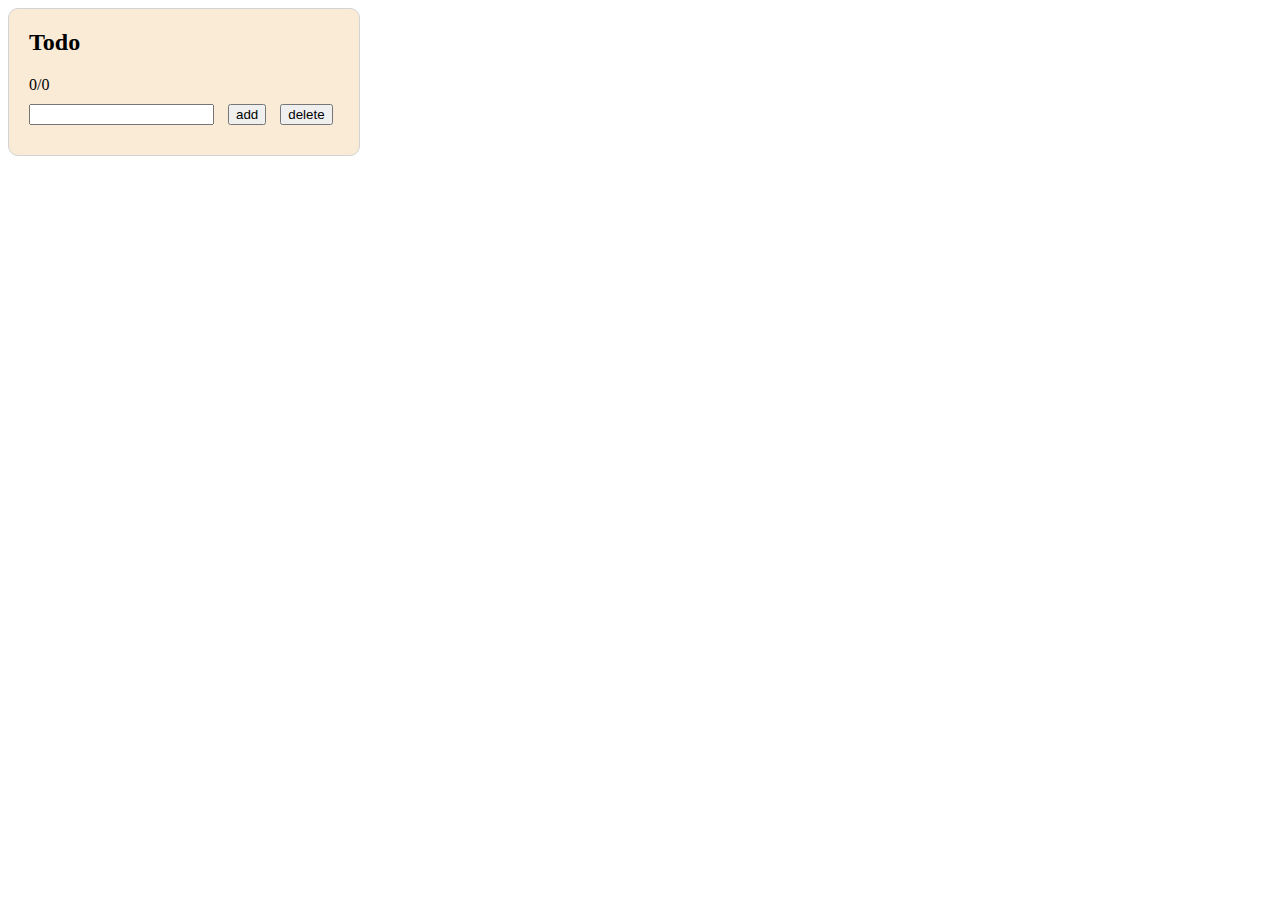
<file: todo list/todoList.html>
<!DOCTYPE html>
<html>
<head lang="en">
    <style>
        #dialogBox {
            width: 350px;
            background-color: antiquewhite;
            border: 1px solid lightgrey;
            border-radius: 10px;
            padding-bottom: 20px;
        }
        #dialogBox h2 {
            margin: 20px;
        }
        #progress {
            display: block;
            margin: 0 10px 10px 20px;
        }
        #input{
            margin: 0 10px 10px 20px;
        }
        #add{
            margin: 0 10px 10px 0;
        }
        #remove{
            margin: 0 10px 10px 0;
        }
        .crossed {
            text-decoration: line-through;
        }
    </style>
    <meta charset="UTF-8">
    <title></title>
</head>
<body>

<div id="dialogBox">
    <h2>Todo</h2>
    <span id="progress"></span>
    <input type="text" id="input">
    <Button id="add"> add </Button>
    <Button id="remove"> delete </Button>
</div>


<script>

    function List(element){
        this.element = element;
    }

    List.prototype.element = null;
    List.prototype.div = null;
    List.prototype.label = null;

    List.prototype.addElement = function(value) {
        if(value){
            var div = document.createElement('div');
            div.className = 'entered';
            div.style.margin= '0 0 5px 17px';
            var label = document.createElement('label');
            var input = document.createElement('input');
            input.type = 'checkbox';
            input.style.marginRight = '10px';
            label.innerText = value;
            div.appendChild(input);
            div.appendChild(label);
        }
        this.element.appendChild(div);
        this.finalList();
    };

    List.prototype.init = function() {
        var self = this;
        this.element.addEventListener('click',function(event){
            var target = event.target;
            if(target.tagName.toLowerCase() == 'input' && target.type.toLowerCase() == 'checkbox') {
                var input = target;
                var div = input.parentNode;
                var label = div.querySelector('label');
                if (input.checked == true){
                    label.className = 'crossed';
                } else {
                    label.className = '';
                }
            }
        self.finalList();
        });
    };

    List.prototype.removeCase = function(){
        var allInput = [].slice.call(this.element.querySelectorAll('input:checked'));
        for (var i in allInput){
            var div = allInput[i].parentNode;
            this.element.removeChild(div);
        }
        this.finalList();
    };

    List.prototype.finalList = function (){
        var
                allCrossed = this.element.querySelectorAll('.crossed').length,
                allNotErased = this.element.querySelectorAll('label').length,

                progress = allCrossed + "/" + allNotErased;
        document.getElementById('progress').innerHTML = progress;
    };

    var list = new List(document.getElementById('dialogBox'));
    list.init();
    list.finalList();

    var addButton = document.getElementById('add').addEventListener('click', function(event){
        var input = document.getElementById('input').value.trim();
        list.addElement(input);
        document.getElementById('input').value = "";
    });

    var removeButton = document.getElementById('remove').addEventListener('click', function(event){
        list.removeCase(event);
    });


</script>

</body>
</html>
</file>
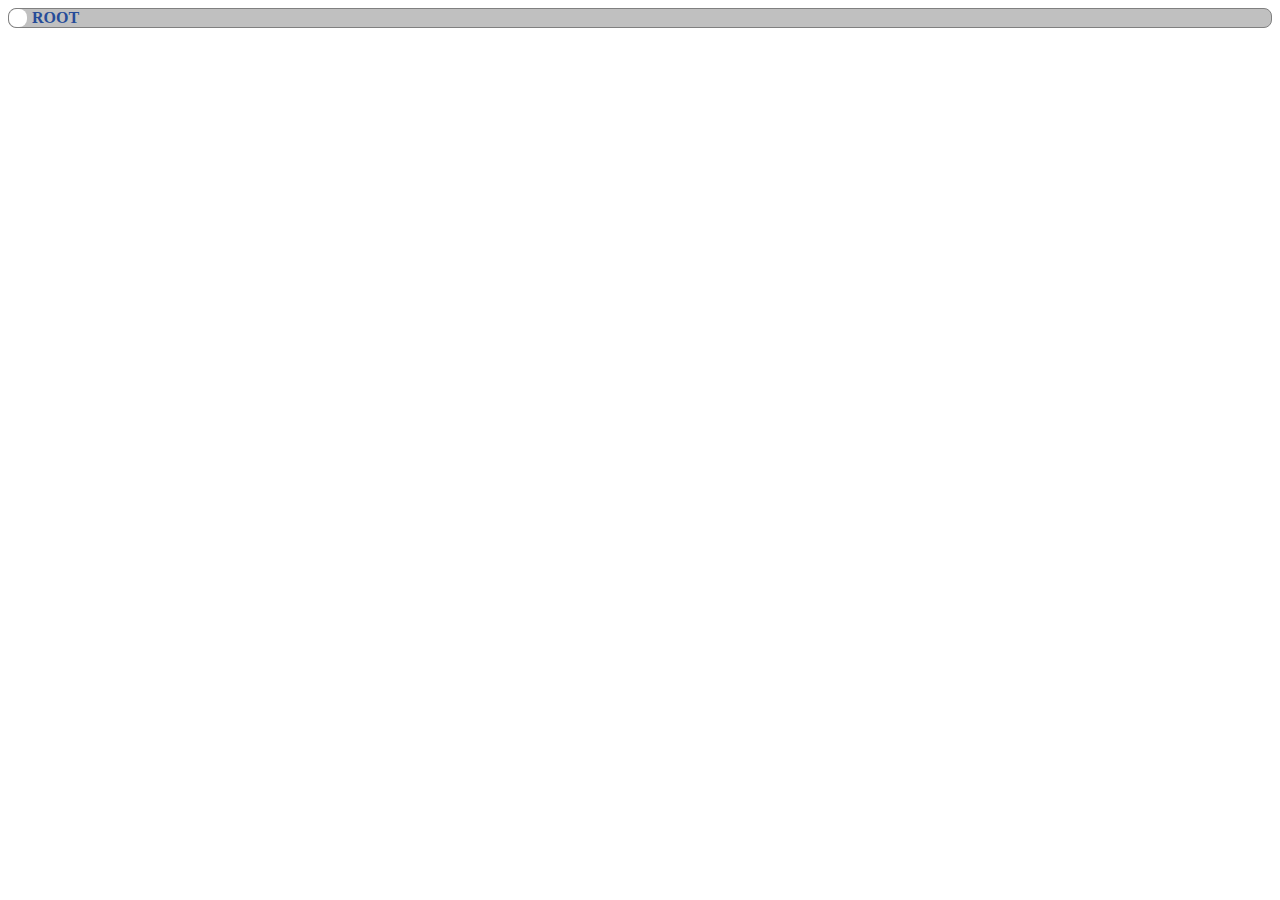
<file: tree/tree.html>
<!DOCTYPE html>
<html>
<head lang="en">
    <script src="jquery-1.11.3.js"></script>
    <meta charset="UTF-8">
    <title></title>
    <style>
        .wrap{
            background-color: silver;
            border: 1px solid grey;
            border-radius: 8px;
        }
        .Container{
            padding: 0;
            margin: 0;
        }
        .Container li{
            list-style-type: none;
        }
        .Node{
            margin-left: 18px;
        }
        .IsRoot{
            margin-left: 0;
        }
        .Expand{
            width: 18px;
            height: 18px;
            float: left;
            border-radius: 8px;
            background-color: white;
        }
        .Content{
            margin-left: 18px;
            min-height: 18px;
            padding-left: 5px;
            font-weight: bold;
            color: #264c99;
            text-transform: uppercase;
        }
        .ExpandClose .Expand{
            background-color: red;
        }
        .ExpandOpen .Expand{
            cursor: pointer;
        }
        .ExpandLeaf .Expand{
            cursor: auto;
        }
    </style>
</head>
<body>

<div class="wrap">
    <ul class="Container">
        <li class="Node IsRoot">
            <div class="Expand"></div>
            <div class="Content">root</div>
            <ul class="Container">
                <li class="Node ExpandLeaf">
                    <div class="Expand"></div>
                    <div class="Content">Item 1</div>
                    <ul class="Container">
                        <li class="Node ExpandLeaf">
                            <div class="Expand"></div>
                            <div class="Content">Item 1.1</div>
                        </li>
                        <li class="Node ExpandLeaf">
                            <div class="Expand"></div>
                            <div class="Content">Item 1.2</div>
                        </li>
                    </ul>
                </li>
                <li class="Node ExpandLeaf">
                    <div class="Expand"></div>
                    <div class="Content">Item 2</div>
                    <ul class="Container">
                        <li class="Node ExpandLeaf">
                            <div class="Expand"></div>
                            <div class="Content">Item 2.1</div>
                        </li>
                        <li class="Node ExpandLeaf">
                            <div class="Expand"></div>
                            <div class="Content">Item 2.2</div>
                        </li>
                    </ul>
                </li>
                <li class="Node ExpandLeaf">
                    <div class="Expand"></div>
                    <div class="Content">Item 3</div>
                    <ul class="Container">
                        <li class="Node ExpandLeaf">
                            <div class="Expand"></div>
                            <div class="Content">Item 3.1</div>
                        </li>
                        <li class="Node ExpandLeaf">
                            <div class="Expand"></div>
                            <div class="Content">Item 3.2</div>
                        </li>
                    </ul>
                </li>
                <li class="Node ExpandLeaf">
                    <div class="Expand"></div>
                    <div class="Content">Item 4</div>
                    <ul class="Container">
                        <li class="Node ExpandLeaf">
                            <div class="Expand"></div>
                            <div class="Content">Item 4.1</div>
                        </li>
                        <li class="Node ExpandLeaf">
                            <div class="Expand"></div>
                            <div class="Content">Item 4.2</div>
                        </li>
                    </ul>
                </li>
            </ul>
        </li>
    </ul>
</div>

<script>
    function Tree(element){
        this.$element = $(element);
        $('.ExpandLeaf').hide();
        var self = this;
        $('.Expand').on('click', function(event){
            var $elem =  $(this).parent().find('> .Container').find('> .ExpandLeaf');
            console.log($elem);

            if($elem.hasClass('ExpandOpen')){
                $elem.removeClass('ExpandOpen');
                $elem.slideUp();
            } else {
                $elem.slideDown();
                $elem.addClass('ExpandOpen');
            }
        })
    }

    var tree = new Tree($('.wrap'));
</script>
</body>
</html>
</file>
<file: game find a couple/css/style.css>
body {
background-color: silver;
}
#wrap {
	margin: 0 auto;
	border: 2px solid #fff;
	border-radius: 15px;
	background-color: #fff;
	width: 496px;
	text-align: center;
}
h1 {
	text-transform: uppercase;
	border-bottom: 1px solid silver;
	height: 49px;
}
.content {
	height: 457px;
	padding: 20px;
	font-size: 30px;
}
.content p {
	margin-bottom: 100px;
}
.btn {
	width: 100px;
	height: 100px;
	margin: 10px;
	border-radius: 50px;
	font-size: 20px;
	font-weight: bold;
}
.content4 {
	position: relative;
	height: 497px;
	padding: none;
}
.content6 {
	position: relative;
	height: 497px;
	padding: none;
}
.content8 {
	position: relative;
	height: 497px;
	padding: none;
}
.cell {
	position: relative;
	float: left;
	border: 1px solid silver;
	text-align: center;
	background-color: silver;
	z-index: 5;
}
.cells4 {
	border-radius: 15px;
	font-size: 80px;
}
.cells6 {
	border-radius: 12px;
	font-size: 60px;
}
.cells8 {
	border-radius: 8px;
	font-size: 45px;
}
.hide {
	display: none;
}

.back4, .back6, .back8 {
	background-color: #fff;
}

/*========= анимация level1 =========*/
.flip-container4 {
	perspective: 1000;
	margin: 11px;
}

.flip-container4:default .flipper, .flip-container4.default .flipper {
	transform: rotateY(180deg);
}

.flipper {
	transition: 0.5s;
	transform-style: preserve-3d;
	position: relative;
}

.front4, .back4, .front6, .back6, .front8, .back8 {
	backface-visibility: hidden;
	position: absolute;
	top: 0;
	left: 0;
}
.flip-container4, .front4, .back4 {
	position: absolute;
	width: 100px;
	height: 100px;
}
.front4, .front6, .front8 {
	z-index: 2;
	transform: rotateY(0deg);
}

.back4, .back6, .back8 {
	transform: rotateY(180deg);
}
/*========= анимация level1 =========*/
.flip-container6 {
	perspective: 1000;
	margin: 4px 3px 4px 5px;
}
.flip-container6:default .flipper, .flip-container6.default .flipper {
	transform: rotateY(180deg);
}

.flip-container6, .front6, .back6 {
	position: absolute;
	width: 72px;
	height: 72px;
}

/*========= анимация level1 =========*/
.flip-container8 {
	perspective: 1000;
	margin: 2px;
}
.flip-container8:default .flipper, .flip-container8.default .flipper {
	transform: rotateY(180deg);
}

.flip-container8, .front8, .back8 {
	position: absolute;
	width: 56px;
	height: 56px;
}
</file>
<file: reaction test/css/style.css>
h1{
	text-transform: uppercase;
	margin: 20px 0 20px 0;
}
.hide{
	display: none;
}
.block {
	background-color: black;
	min-height: 100%;
}
.header {
	color: white;
	margin: 0 auto;
}
.center {
	float: none;
	margin: 0 auto;
}
.task {
	height: 589px;
}
div p {
	color: white;
	margin-bottom: 20px;
}
#go{
	width: 100px;
	height: 100px;
	background-color: black;
	border: 5px solid green;
	border-radius: 50px;
	font-size: 44px;
	color: green;
	font-weight: bold;
	float: none;
	margin: 0 auto 20px auto;
	text-transform: uppercase;
}
#coloredWords {
	height: 200px;
	background-color: black;
	margin: 0 0 20px 0;
	font-size: 100px;
	font-weight: bolder;
	color: white;
	text-align: center;
	line-height: 175px;
}
#buttonsForAnswers{
	margin: 0 0 20px 0;
}
#buttonsForAnswers div button {
	width: 100px;
	height: 100px;
	background-color: white;
	border-radius: 50px;
	font-size: 26px;
	font-style: bold;
	color: black;
	float: none;
	margin: 0 auto;
	font-weight: bold;
}
#wastedTime {
	position: relative;
	margin-bottom: 40px;
	border-radius: 7px;
}

#seconds div{
	margin: 0;
	padding: 0;
}
#seconds{
	background-color: white;
	color: white;
	float: left;
	width: 10%;
	border-left: 2px solid white;
	padding-left: 3px;
}

#finalResult {
	float: left;
	width: 80%;
	height: 100px;
	background-color: black;
	margin: 0 0 20px 0;
	font-size: 20px;
	font-weight: bolder;
	color: white;
	line-height: 35px;
}

#level2 {
	float: right;
	width: 100px;
	height: 100px;
	background-color: black;
	border: 5px solid green;
	border-radius: 50px;
	font-size: 20px;
	color: green;
	font-weight: bold;
	margin: 0 auto 20px auto;
	text-transform: uppercase;
	padding-left: 10px;
}

#pointer > div {
	border-radius: 7px;
	border: 1px solid white;
	/*left: -1%;*/
}
</file>
<file: reaction test/css/tableStyle.css>
#wastedTime {
  position: relative;
  width: 100%;
  background-color: white;

}
/*#leftSideRule {
  float: left;
  position: relative;
  height: 10px;
  border-right: none;
  width: 1%;
}
#rightSideRule {
  float: left;
  position: relative;
  height: 5px;
  border-left: none;
  width: 1%
}*/
#centerRule {
  float: left;
  position: relative;
  height: 10px;
  /*border: 1px solid black;*/
  width: 100%;
}
#interval {
  position: relative;
  width: 100%;
  z-index: 1;
}
.int {
  border-left: 1px solid black;
  height: 7px;
  position: absolute;
  top: 100%;
}

#seconds {
  position: relative;
  width: 100%;
  top: 4px;
  color: white;
}
.sec {
  left: 10%;
  position: absolute;
}
#seconds span{
  position: relative;
  left: -50%;
  top: 3px;
}
#pointer {
  width: 100%;
}
.pointer {
  height: 15px;
  position: absolute;
  top: -2px;
  width: 15px;
}
.runner {
  background-color: black;
  border: 1px solid white;
  position: absolute;
  top: 0;
  left: 0;
/*  left: -85%;
  z-index: 1;*/
}
</file>
